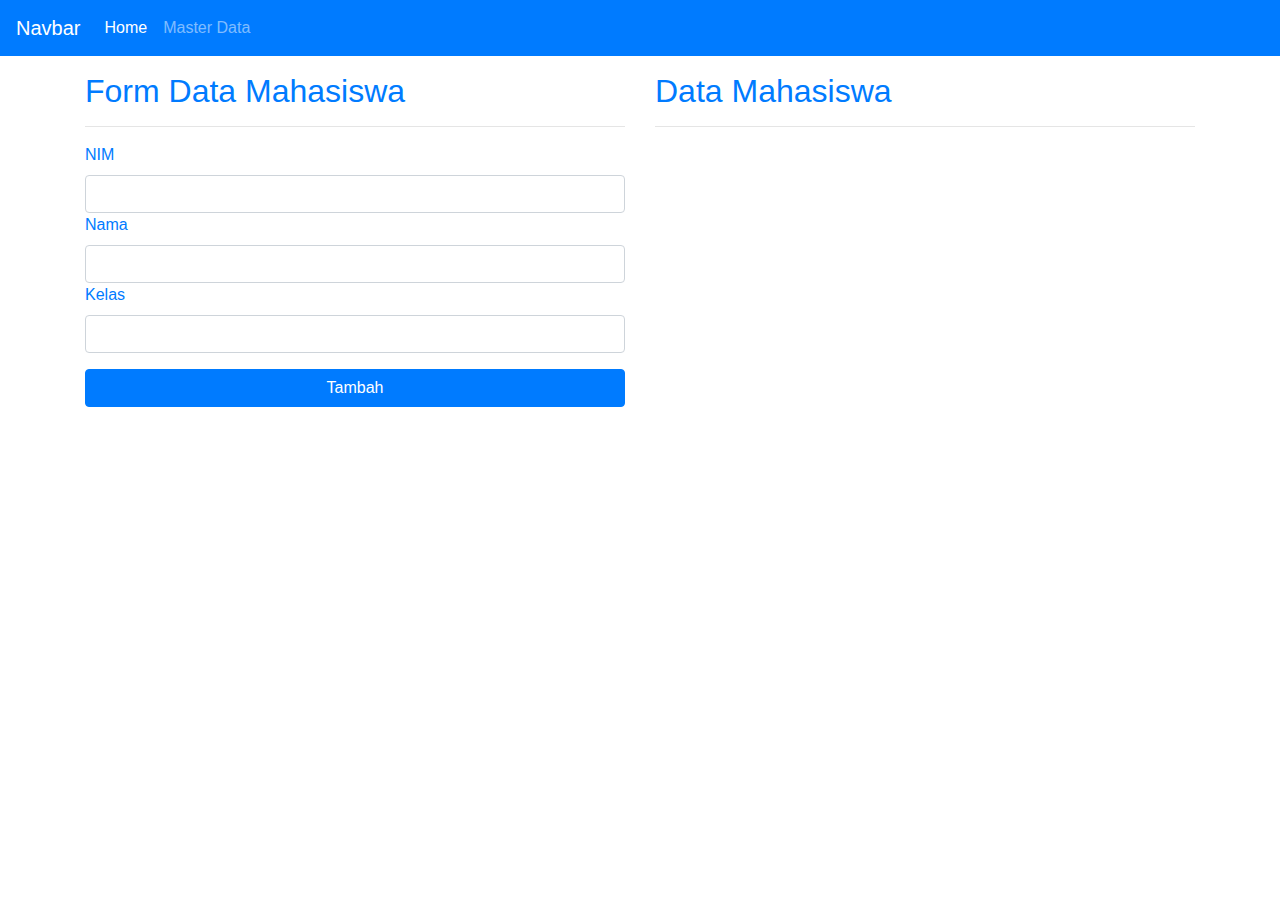
<file: index.html>
<!doctype html>
<html lang="en">
<head>
  <meta charset="utf-8">
  <title>StarterKit</title>
  <base href="https://bailram.github.io/kuis1/">
  <meta name="viewport" content="width=device-width, initial-scale=1">
  <link rel="icon" type="image/x-icon" href="favicon.ico">
<link rel="stylesheet" href="styles.bc9263e10244b1408abd.css"></head>
<body>
  <app-root></app-root>
<script type="text/javascript" src="runtime.a66f828dca56eeb90e02.js"></script><script type="text/javascript" src="polyfills.7a0e6866a34e280f48e7.js"></script><script type="text/javascript" src="main.683f4d5f946b89064ba8.js"></script></body>
</html>
</file>
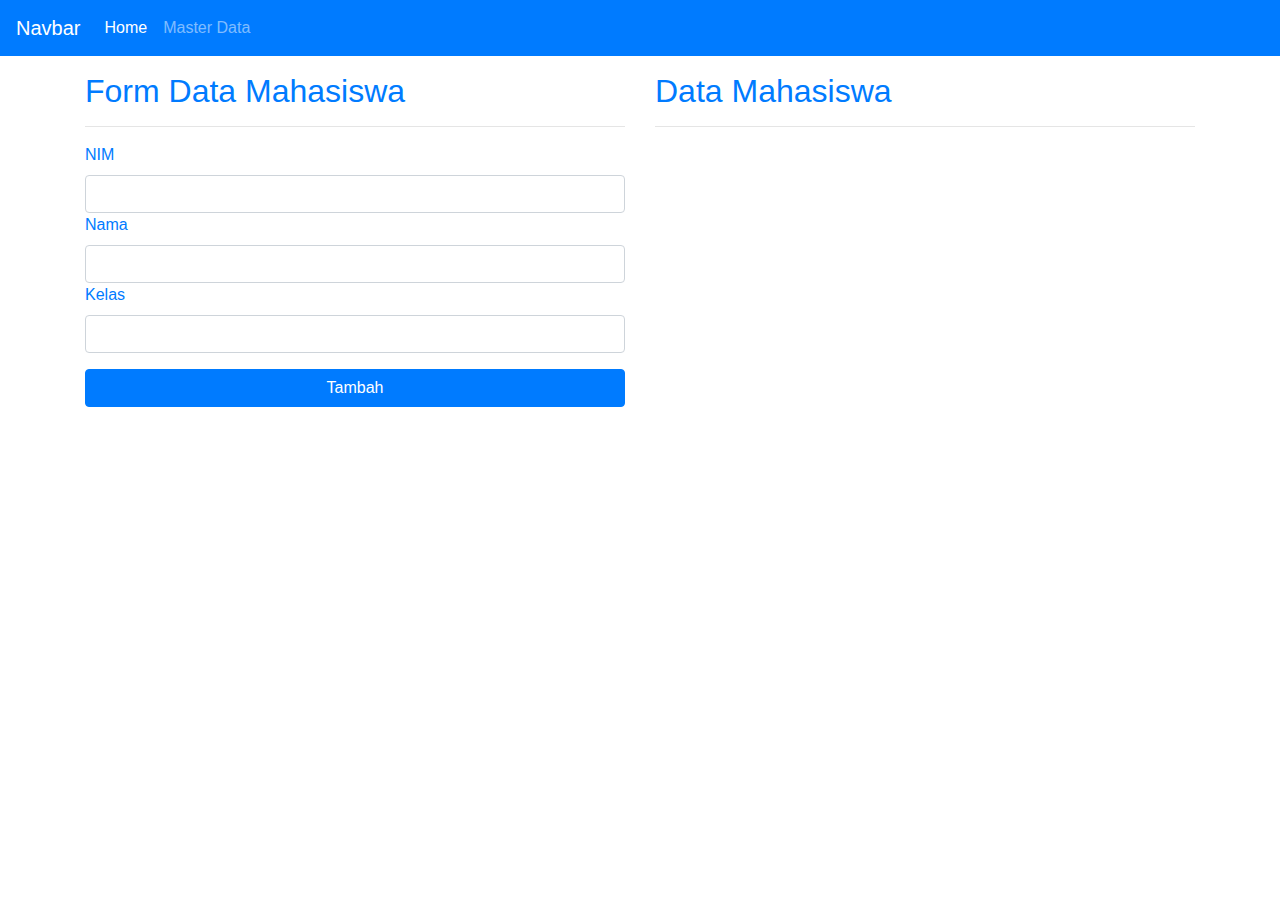
<file: starter-kit/index.html>
<!doctype html>
<html lang="en">
<head>
  <meta charset="utf-8">
  <title>StarterKit</title>
  <base href="https://bailram.github.io/kuis1">
  <meta name="viewport" content="width=device-width, initial-scale=1">
  <link rel="icon" type="image/x-icon" href="favicon.ico">
<link rel="stylesheet" href="styles.bc9263e10244b1408abd.css"></head>
<body>
  <app-root></app-root>
<script type="text/javascript" src="runtime.a66f828dca56eeb90e02.js"></script><script type="text/javascript" src="polyfills.7a0e6866a34e280f48e7.js"></script><script type="text/javascript" src="main.683f4d5f946b89064ba8.js"></script></body>
</html>
</file>
